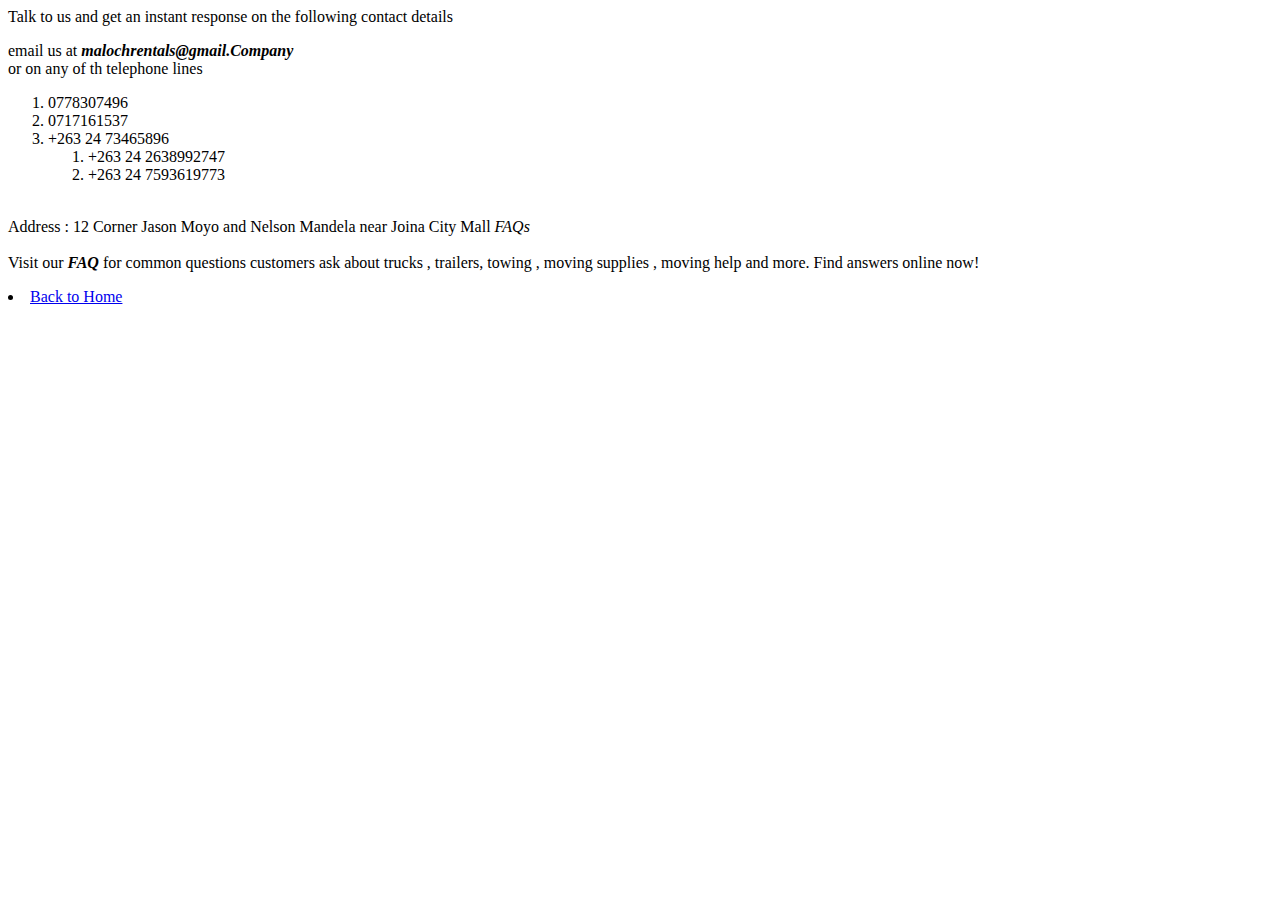
<file: enquiries.html>
<html>
    <title> <b>CONTACT US</b></title>
<head>
    <head><link rel="stylesheet3" href="C:\Users\Lloyd Hama Gwitira\Documents\New folder\stylesheet4.css">
    Talk to us and get an instant response on the following contact details
</head>
<body> 
    <P>email us at <em><b>malochrentals@gmail.Company</b></em>
        <br>
    or on any of th telephone lines 

    <ol>  
        <li>0778307496</li>
        <li>0717161537</li>
        <li>+263 24 73465896</li>
        <ol> 
            <li>+263 24 2638992747</li>
            <li>+263 24 7593619773</li>
        </ol>
    </ol>
    <br>
    Address : 12 Corner Jason Moyo and Nelson Mandela near Joina City Mall
    <em>FAQs</em>
    <br>
</br>
Visit our <em><b>FAQ</b></em> for common questions customers ask about trucks , trailers, towing , moving supplies , moving help and more. Find answers online now!
    </P>
    <div>
        <li><a href="C:\Users\Lloyd Hama Gwitira\Documents\New folder\index.html"> Back to Home</a></li>
    </div>

</body>
</html>
</file>
